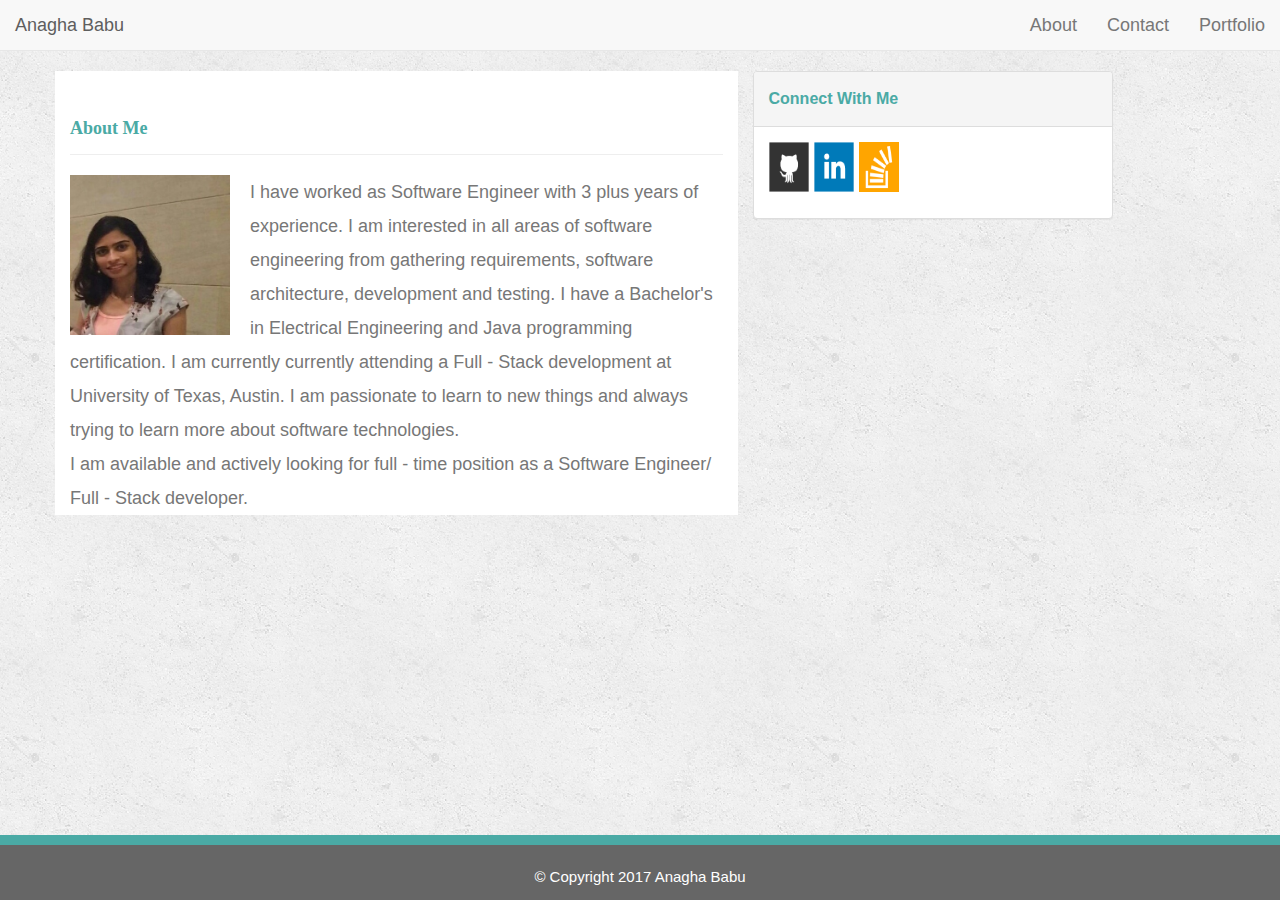
<file: index.html>
<!DOCTYPE html>
<html lang="en-us">
   <head>
      <meta charset="UTF-8">
      <title>Portfolio-Index</title>
      <meta name="viewport" content="width=device-width, initial-scale=1.0">
      <link rel="stylesheet" href="https://maxcdn.bootstrapcdn.com/bootstrap/3.3.7/css/bootstrap.min.css" integrity="sha384-BVYiiSIFeK1dGmJRAkycuHAHRg32OmUcww7on3RYdg4Va+PmSTsz/K68vbdEjh4u" crossorigin="anonymous">
      <link rel="stylesheet" type="text/css" href="assets/css/reset.css">
      <link rel="stylesheet" type="text/css" href="assets/css/style.css">
   </head>
   </body>
   <nav class="navbar navbar-default navbar-static-top">
      <div class="container-fluid">
         <div class="navbar-header">
            <button type="button" class="navbar-toggle collapsed" data-toggle="collapse" data-target="#bs-example-navbar-collapse-1" aria-expanded="false">
            <span class="sr-only">Toggle navigation</span>
            <span class="icon-bar"></span>
            <span class="icon-bar"></span>
            <span class="icon-bar"></span>
            </button>
            <a class="navbar-brand" href="index.html">Anagha Babu</a>
         </div>
         <div class="collapse navbar-collapse" id="bs-example-navbar-collapse-1">
            <ul class="nav navbar-nav navbar-right">
               <li><a href="index.html">About </a></li>
               <li><a href="contact.html">Contact</a></li>
               <li><a href="portfolio.html">Portfolio</a></li>
            </ul>
         </div>
      </div>
   </nav>
   <div class="container">
      <div class="row">
         <div class=" header col-sm-7">
            <div class="page-header">
               <h1>About Me</h1>
            </div>
            <img src="assets/images/picture.jpg" class="auth-image" alt="Your Name" style="width:160px;height:160px;float:left;margin-right:20px;">             
            <p>I have worked as Software Engineer with 3 plus years of experience. I am interested in all areas of software engineering from gathering requirements, software architecture, development and testing. I have a Bachelor's in Electrical Engineering and Java programming certification. I am currently currently attending a Full - Stack development at University of Texas, Austin. I am passionate to  learn to new things and always trying to learn more about software technologies.</p>
            <p>I am available and actively looking for full - time position as a Software Engineer/ Full - Stack developer.</p>
         </div>
         <div class="col-sm-4">
            <div class="panel panel-default">
               <div class="panel-heading">
                  <h3 class="panel-title">Connect With Me</h3>
               </div>
               <div class="panel-body">
                  <a href="https://github.com/AnaghaJais"><img src="assets/images/github-128.png" class="social" alt="GitHub" / style="width:40px;height:50px"></a>
                  <a href="https://www.linkedin.com/in/anagha-babu-785a58142/"><img src="assets/images/linkedin-128.png" class="social" alt="LinkedIn" / style="width:40px;height:50px"></a>
                  <a href="https://stackoverflow.com/users/8072089/anagha-babu"><img src="assets/images/stackoverflow-128.png" class="social" alt="Stack Overflow" / style="width:40px;height:50px"></a>
               </div>
            </div>
         </div>
      </div>
   </div>
   <div class="container-fluid" id="footer_container">
   <div class="row">
   <div class="col-xs-12">
      &copy Copyright 2017 Anagha Babu
   </div>
   </body>
</html>
COPY TO CLIPBOARD  SELECT ALL
</file>
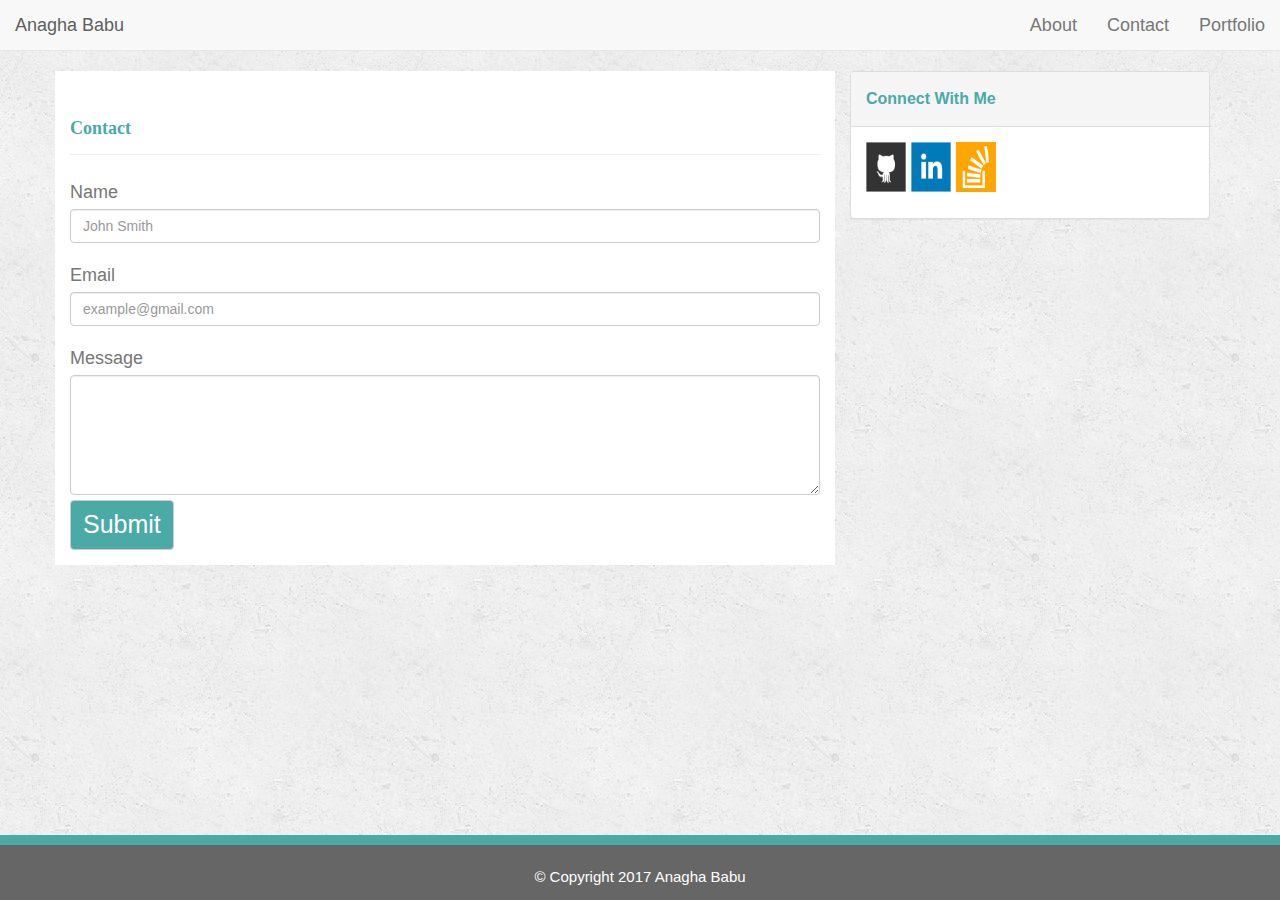
<file: contact.html>
<!DOCTYPE html>
<html lang="en-us">
   <head>
      <meta charset="UTF-8">
      <title>Week2-Index</title>
      <meta name="viewport" content="width=device-width, initial-scale=1.0">
      <link rel="stylesheet" href="https://maxcdn.bootstrapcdn.com/bootstrap/3.3.7/css/bootstrap.min.css" integrity="sha384-BVYiiSIFeK1dGmJRAkycuHAHRg32OmUcww7on3RYdg4Va+PmSTsz/K68vbdEjh4u" crossorigin="anonymous">
      <link rel="stylesheet" type="text/css" href="assets/css/reset.css">
      <link rel="stylesheet" type="text/css" href="assets/css/style.css">
   </head>
   </body>
   <nav class="navbar navbar-default navbar-static-top">
      <div class="container-fluid">
         <!-- Brand and toggle get grouped for better mobile display -->
         <div class="navbar-header">
            <button type="button" class="navbar-toggle collapsed" data-toggle="collapse" data-target="#bs-example-navbar-collapse-1" aria-expanded="false">
            <span class="sr-only">Toggle navigation</span>
            <span class="icon-bar"></span>
            <span class="icon-bar"></span>
            <span class="icon-bar"></span>
            </button>
            <a class="navbar-brand" href="index.html">Anagha Babu</a>
         </div>
         <!-- Collect the nav links, forms, and other content for toggling -->
         <div class="collapse navbar-collapse" id="bs-example-navbar-collapse-1">
            <ul class="nav navbar-nav navbar-right">
               <li><a href="index.html">About </a></li>
               <li><a href="contact.html">Contact</a></li>
               <li><a href="portfolio.html">Portfolio</a></li>
            </ul>
         </div>
      </div>
   </nav>
   <div class="container">
      <div class="row">
         <div class=" header col-sm-8">
            <div class=" page-header">
               <h1>Contact</h1>
            </div>
            <form>
            <div class="form-group">
               <label for="name">Name</label>
               <input type="text"  class="form-control" id="name" name="name" placeholder="John Smith" required="required">
            </div>
            <div class="form-group">
               <label for="email">Email</label>
               <input type="email" class="form-control" id="email" name="email" placeholder="example@gmail.com" required="required">
            </div>
            <div class="form-group">
               <label for="message">Message</label>
               <textarea id ="textarea" class="form-control" rows="3"></textarea>
               <button type="submit" class="btn btn-default">Submit</button>
            </div>
         </div>
         <div class="col-sm-4">
            <div class="panel panel-default">
               <div class="panel-heading">
                  <h3 class="panel-title">Connect With Me</h3>
               </div>
               <div class="panel-body">
                  <a href="https://github.com/AnaghaJais"><img src="assets/images/github-128.png" class="social" alt="GitHub" / style="width:40px;height:50px"></a>
                  <a href="https://www.linkedin.com/in/anagha-babu-785a58142/"><img src="assets/images/linkedin-128.png" class="social" alt="LinkedIn" / style="width:40px;height:50px"></a>
                  <a href="https://stackoverflow.com/users/8072089/anagha-babu"><img src="assets/images/stackoverflow-128.png" class="social" alt="Stack Overflow" / style="width:40px;height:50px"></a>
               </div>
            </div>
         </div>
      </div>
   </div>
   <div class="container-fluid" id="footer_container">
   <div class="row">
   <div class="col-xs-12">
      &copy Copyright 2017 Anagha Babu
   </div>
   </body>
</html>
COPY TO CLIPBOARD  SELECT ALL
</file>
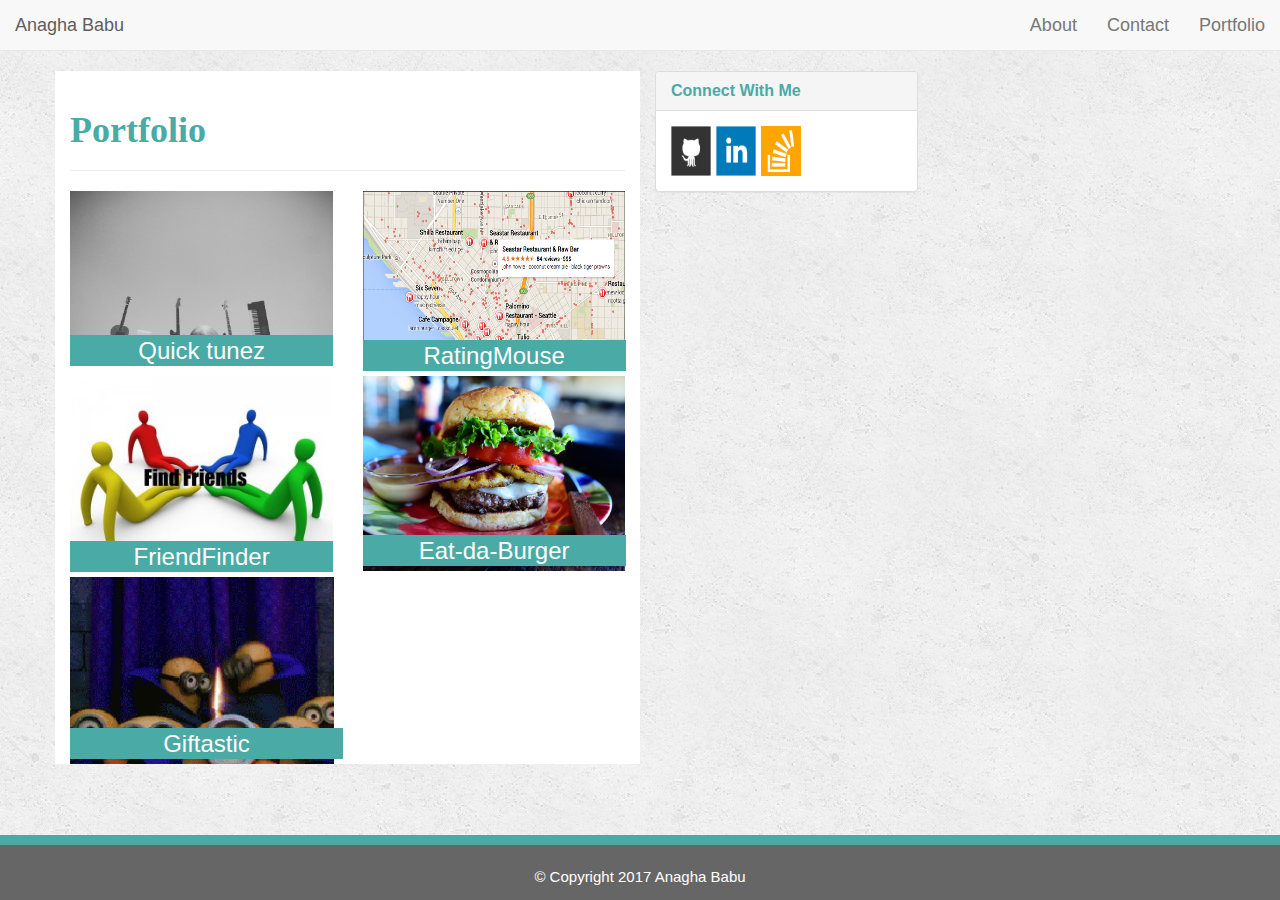
<file: portfolio.html>
<!DOCTYPE html>
<html lang="en-us">
   <head>
      <meta charset="UTF-8">
      <title>Week2-Index</title>
      <meta name="viewport" content="width=device-width, initial-scale=1.0">
      <link rel="stylesheet" href="https://maxcdn.bootstrapcdn.com/bootstrap/3.3.7/css/bootstrap.min.css" integrity="sha384-BVYiiSIFeK1dGmJRAkycuHAHRg32OmUcww7on3RYdg4Va+PmSTsz/K68vbdEjh4u" crossorigin="anonymous">
      <link rel="stylesheet" type="text/css" href="assets/css/style.css">
   </head>
   </body>
   <nav class="navbar navbar-default navbar-static-top">
      <div class="container-fluid">
         <div class="navbar-header">
            <button type="button" class="navbar-toggle collapsed" data-toggle="collapse" data-target="#bs-example-navbar-collapse-1" aria-expanded="false">
            <span class="sr-only">Toggle navigation</span>
            <span class="icon-bar"></span>
            <span class="icon-bar"></span>
            <span class="icon-bar"></span>
            </button>
            <a class="navbar-brand" href="index.html">Anagha Babu</a>
         </div>
         <!-- Collect the nav links, forms, and other content for toggling -->
         <div class="collapse navbar-collapse" id="bs-example-navbar-collapse-1">
            <ul class="nav navbar-nav navbar-right">
               <li><a href="index.html">About </a></li>
               <li><a href="contact.html">Contact</a></li>
               <li><a href="portfolio.html">Portfolio</a></li>
            </ul>
         </div>
      </div>
   </nav>
   <div class="container">
   <div class="row">
      <div class=" header col-sm-6">
         <div class=" page-header">
            <h1>Portfolio</h1>
         </div>
         <div class="images">
            <div class="row">
               <div class="col-sm-6">
                  <a href="https://quicktunez.herokuapp.com/"><img src="assets/images/bwsplash.jpg" alt="hangman" style="width:100%;margin-bottom:5px"></a>
                  <h3 style="width:90%;">Quick tunez </h3>
               </div>
               <div class="col-sm-6">
                  <a href="https://anaghajais.github.io/rating-mouse/"><img src="assets/images/seattle-restaurants.png" alt="RPG Game" style="width:100%;height:180px;margin-bottom:5px"></a>
                  <h3 style="width:90%;">RatingMouse</h3>
               </div>
            </div>
            <div class="row">
               <div class="col-sm-6">
                  <a href="https://obscure-springs-98607.herokuapp.com"><img src="assets/images/friend_finder.jpg" alt="Trivia Game" style="width:100%;margin-bottom:5px"></a>
                  <h3 style="width:90%;">FriendFinder</h3>
               </div>
               <div class="col-sm-6">
                  <a href="https://fathomless-journey-28520.herokuapp.com/"><img src="assets/images/burger.jpg" alt="Rutgers Info Widget" style="width:100%;height:195px">
                  <h3 style="width:90%;">Eat-da-Burger</h3>
               </div>
            </div>
            <div class="row">
               <div class="col-sm-4">
                  <a href="https://anaghajais.github.io/giftastic/"><img src="assets/images/gify.gif" alt="Rock Paper Scissors" style="width:160%;"></a>
                  <h3 style="width:140%;">Giftastic</h3>
               </div>
            </div>
         </div>
      </div>
      <div class="col-sm-3">
         <div class="panel panel-default">
            <div class="panel-heading">
               <h1 class="panel-title">Connect With Me</h1>
            </div>
            <div class="panel-body">
               <a href="https://github.com/AnaghaJais"><img src="assets/images/github-128.png" class="social" alt="GitHub" / style="width:40px;height:50px"></a>
               <a href="https://www.linkedin.com/in/anagha-babu-785a58142/"><img src="assets/images/linkedin-128.png" class="social" alt="LinkedIn" / style="width:40px;height:50px"></a>
               <a href="https://stackoverflow.com/users/8072089/anagha-babu"><img src="assets/images/stackoverflow-128.png" class="social" alt="Stack Overflow" / style="width:40px;height:50px"></a>
            </div>
         </div>
      </div>
   </div>
   <div class="container-fluid" id="footer_container">
   <div class="row">
   <div class="col-xs-12">
      &copy Copyright 2017 Anagha Babu
   </div>
   </body>
</html>
</file>
<file: assets/css/style.css>
body {
  font-family: Arial, "Helvetica Neue", Helvetica, sans-serif;
  font-size: 18px;
  line-height: 34px;
  color: #777;
   background-image: url("../images/concrete_seamless/concrete_seamless.png");  
}

.header{
  background-color: #fff;
}

.header h1
 {
  font-family: Georgia, Times, "Times New Roman", serif;
  font-weight: 700;
  color: #4aaaa5;
}
.navbar-default .navbar-brand {
  color: #ffffff;
  background-color: #4aaaa5;
  margin-left: 180px;
}

.panel-heading .panel-title{
  color:#4aaaa5;
  font-weight: 700;
}

#footer_container {
  bottom: 0;
  right:0;
  left:0;
  height: 65px;
  text-align: center;
   border-top: 10px solid #4aaaa5;
   font-size: 15px;
   background-color: #666666;
   color: #ffffff;
   position: fixed;
   padding-top: 15px; 

}
.btn-default{
  color: #ffffff;
  background-color: #4aaaa5;
  font-size: 25px;
}

#textarea{
  height:120px;
  margin-bottom: 5px;
}


.header h3 {
  position: absolute;
  bottom: 5px;
  width: 100%;
  padding: 8px;
  margin-bottom:0;
  font-weight: 300;
  line-height: 15px;
  color: #fff;
  text-align: center;
  background: #4aaaa5;
  border-bottom: 0;
}
</file>
